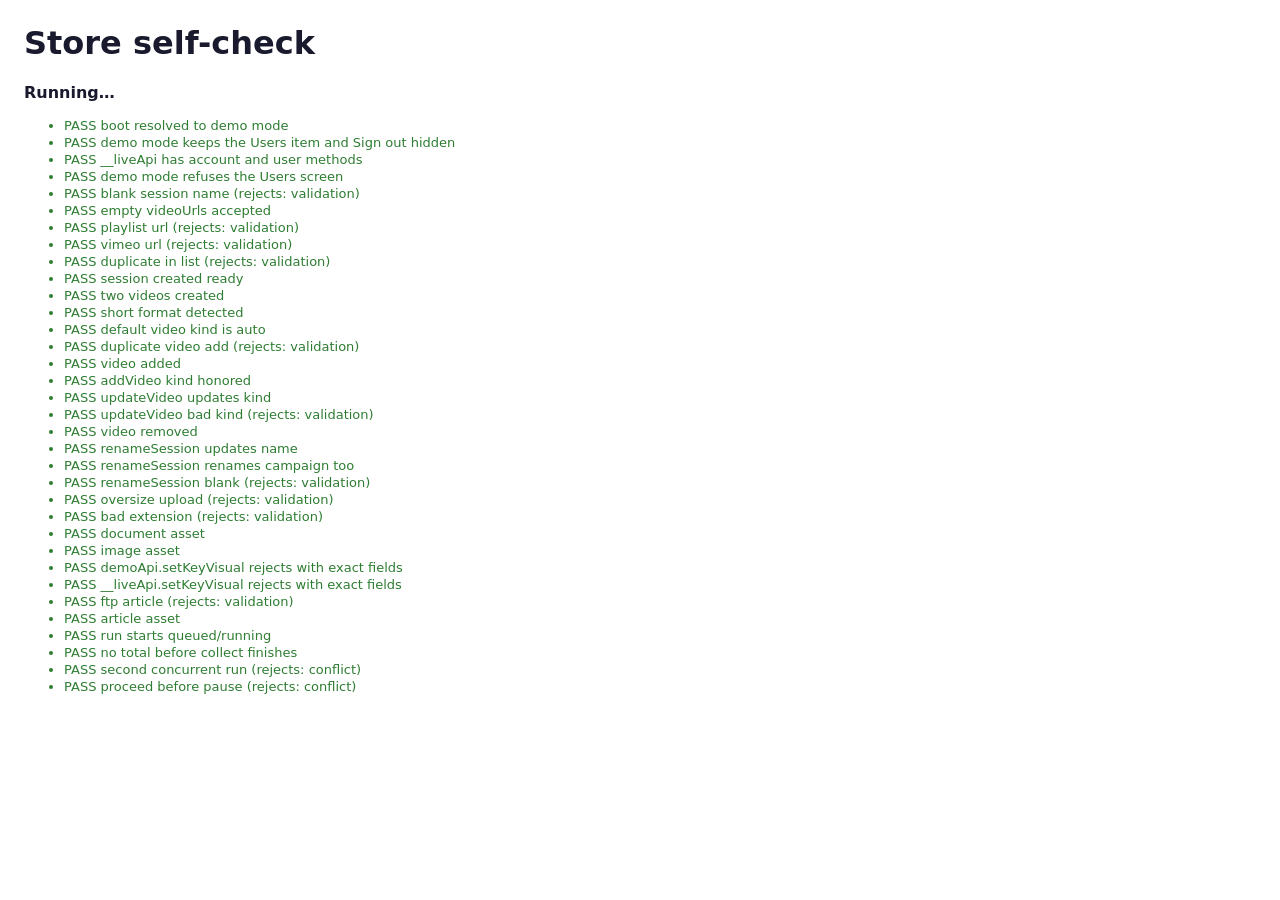
<file: app/self-check.html>
<!DOCTYPE html>
<html lang="en">
<head>
<meta charset="utf-8">
<title>Resonance demo self-check</title>
<style>
  body { font-family: system-ui, sans-serif; margin: 24px; color: #1A1A2E; }
  .pass { color: #2e7d32; } .fail { color: #B3452F; font-weight: 700; }
  li { margin: 2px 0; font-size: 13px; }
  #summary { font-size: 16px; font-weight: 700; margin: 12px 0; }
</style>
</head>
<body>
<h1>Store self-check</h1>
<div id="summary">Running…</div>
<ul id="results"></ul>
<!-- Minimal fixture application shell. app.js's boot queries these exact IDs;
     kept out of the results flow with aria-hidden/off-screen positioning
     rather than display:none, since app.js focuses #view and toggles sidebar
     classes on real elements. -->
<div id="fixture-shell" aria-hidden="true" style="position:absolute;left:-9999px;top:-9999px;width:1px;height:1px;overflow:hidden">
  <div id="topbar"></div>
  <div id="view" tabindex="-1"></div>
  <div id="overlay-root"></div>
  <a class="sb-item" id="sb-sessions" href="#/sessions"></a>
  <a class="sb-item" id="sb-files" href="#/files"></a>
  <a class="sb-item" id="sb-users" href="#/users" hidden></a>
  <button class="sb-item" id="sb-signout" type="button" hidden><span class="sr-only">Sign out</span></button>
</div>
<script>
  // Deterministic boot: force the mode probe's fetch to fail before app.js
  // loads, so demoApi.mode always resolves to "demo" regardless of whether a
  // real server happens to be listening on this origin. Restored right after
  // boot settles, before any test replaces window.fetch itself.
  window.__origFetchForSelfCheck = window.fetch;
  window.fetch = function () { return Promise.reject(new Error("self-check: network disabled during boot")); };
  location.hash = "#/home";
</script>
<script src="demo/fixture.js"></script>
<script src="live.js"></script>
<script src="app.js"></script>
<script>
(async function () {
  const out = document.getElementById("results");
  let pass = 0, fail = 0;
  function check(name, cond) {
    const li = document.createElement("li");
    li.className = cond ? "pass" : "fail";
    li.textContent = (cond ? "PASS " : "FAIL ") + name;
    out.appendChild(li);
    cond ? pass++ : fail++;
  }
  async function rejects(name, promise, code) {
    try { await promise; check(name + " (rejects)", false); }
    catch (e) { check(name + " (rejects: " + (e.code || e.message) + ")", !code || e.code === code); }
  }
  // Captures the stored draft before a rejected update, asserts the direct
  // error fields, then rereads and deep-compares to prove no mutation.
  async function rejectsNoMutation(name, sessionId, badMessages, expectField) {
    const before = await api.getKeyMessages(sessionId);
    try {
      await api.updateKeyMessages(sessionId, badMessages);
      check(name + " (rejects)", false);
      return;
    } catch (e) {
      check(name + " (field is 'messages')", e.field === expectField);
      const after = await api.getKeyMessages(sessionId);
      check(name + " (no mutation on reject)",
        after.status === before.status && after.error === before.error
        && after.revision === before.revision
        && JSON.stringify(after.messages) === JSON.stringify(before.messages));
    }
  }
  function until(pred, ms, label) {
    return new Promise((res, rej) => {
      const t0 = Date.now();
      const iv = setInterval(() => {
        if (pred()) { clearInterval(iv); res(); }
        else if (Date.now() - t0 > ms) { clearInterval(iv); rej(new Error("timeout: " + label)); }
      }, 50);
    });
  }
  // Restore real fetch now that boot has settled (mode probe already ran
  // and failed deterministically above, keeping demoApi.mode === "demo").
  window.fetch = window.__origFetchForSelfCheck || fetch;
  const api = window.demoApi;
  check("boot resolved to demo mode", api.mode === "demo");

  // --- Account controls: live only ---
  check("demo mode keeps the Users item and Sign out hidden",
    document.getElementById("sb-users").hidden && document.getElementById("sb-signout").hidden);
  check("__liveApi has account and user methods",
    ["me", "signOut", "listUsers", "setUserBlocked", "eraseUser"].every((m) => typeof window.__liveApi[m] === "function"));
  const usersRefused = () => /Only admins can manage users/.test(document.getElementById("view").textContent);
  location.hash = "#/users";
  let refused = false;
  try { await until(usersRefused, 2000, "users route refused in demo"); refused = true; } catch { /* reported below */ }
  check("demo mode refuses the Users screen", refused);
  location.hash = "#/home";
  try { await until(() => !usersRefused(), 2000, "back home"); } catch { /* the next checks report it */ }

  // --- Validation before mutation ---
  await rejects("blank session name", api.createSession({ name: "  ", campaignName: "C", videoUrls: ["https://youtu.be/abc1234"] }), "validation");
  const emptyVideos = await api.createSession({ name: "S-no-videos", campaignName: "C", videoUrls: [] });
  check("empty videoUrls accepted", emptyVideos.campaign.videoIds.length === 0);
  await rejects("playlist url", api.createSession({ name: "S", campaignName: "C", videoUrls: ["https://www.youtube.com/watch?v=abc1234&list=PLxyz"] }), "validation");
  await rejects("vimeo url", api.createSession({ name: "S", campaignName: "C", videoUrls: ["https://vimeo.com/12345"] }), "validation");
  await rejects("duplicate in list", api.createSession({ name: "S", campaignName: "C", videoUrls: ["https://youtu.be/abc1234", "https://www.youtube.com/watch?v=abc1234"] }), "validation");

  const { session, campaign } = await api.createSession({
    name: "Self-check", campaignName: "C1",
    videoUrls: ["https://youtu.be/abc1234", "https://www.youtube.com/shorts/xyz9876"],
  });
  check("session created ready", session.status === "ready");
  check("two videos created", campaign.videoIds.length === 2);

  const camp = await api.getCampaign(campaign.id);
  check("short format detected", camp.videos[1].format === "short");
  check("default video kind is auto", camp.videos[0].kind === "auto" && camp.videos[1].kind === "auto");

  await rejects("duplicate video add", api.addVideo(campaign.id, "https://youtu.be/abc1234"), "validation");
  const v3 = await api.addVideo(campaign.id, "https://www.youtube.com/watch?v=newid99", "review");
  check("video added", !!v3.id);
  check("addVideo kind honored", v3.kind === "review");
  const v3updated = await api.updateVideo(v3.id, "brand_ad");
  check("updateVideo updates kind", v3updated.kind === "brand_ad");
  await rejects("updateVideo bad kind", api.updateVideo(v3.id, "nonsense"), "validation");
  await api.removeVideo(v3.id);
  check("video removed", (await api.getCampaign(campaign.id)).videos.length === 2);

  const renamed = await api.renameSession(session.id, "Renamed session");
  check("renameSession updates name", renamed.name === "Renamed session");
  check("renameSession renames campaign too", (await api.getCampaign(campaign.id)).name === "Renamed session");
  await rejects("renameSession blank", api.renameSession(session.id, "  "), "validation");

  // --- Uploads ---
  const big = new File([new Uint8Array(10 * 1024 * 1024 + 1)], "big.pdf", { type: "application/pdf" });
  await rejects("oversize upload", api.uploadAsset(campaign.id, big), "validation");
  const bad = new File(["x"], "notes.exe", { type: "application/x-msdownload" });
  await rejects("bad extension", api.uploadAsset(campaign.id, bad), "validation");
  const doc = await api.uploadAsset(campaign.id, new File(["%PDF-1.4 demo"], "brief.pdf", { type: "application/pdf" }));
  check("document asset", doc.kind === "document" && doc.status === "ready");
  const img = await api.uploadAsset(campaign.id, new File(["fakepng"], "kv.png", { type: "image/png" }));
  check("image asset", img.kind === "image");
  try {
    await api.setKeyVisual(campaign.id, img.id);
    check("demoApi.setKeyVisual rejects", false);
  } catch (e) {
    check("demoApi.setKeyVisual rejects with exact fields",
      e.error === "FEATURE_UNAVAILABLE" && e.message === "Key visuals are not supported." && e.field === null);
  }
  try {
    await window.__liveApi.setKeyVisual(campaign.id, img.id);
    check("__liveApi.setKeyVisual rejects", false);
  } catch (e) {
    check("__liveApi.setKeyVisual rejects with exact fields",
      e.error === "FEATURE_UNAVAILABLE" && e.message === "Key visuals are not supported." && e.field === null);
  }

  await rejects("ftp article", api.addArticle(campaign.id, "ftp://example.com/x"), "validation");
  const art = await api.addArticle(campaign.id, "https://kompas.com/article");
  check("article asset", art.kind === "article" && art.sourceUrl.startsWith("https"));

  // --- Run lifecycle ---
  const run = await api.startRun(session.id);
  check("run starts queued/running", ["queued", "running"].includes(run.status));
  check("no total before collect finishes", run.counts && run.counts.total === undefined);
  await rejects("second concurrent run", api.startRun(session.id), "conflict");
  await rejects("proceed before pause", api.proceedRun(run.id), "conflict");

  const seen = [];
  let lastEvent = null;
  const unsub = api.subscribeRun(run.id, {
    onEvent: (e) => { seen.push(e.stage); lastEvent = e; },
    onDisconnect: () => seen.push("disconnect"),
    onReconnect: () => seen.push("reconnect"),
  });

  await until(() => seen.includes("brief_pause"), 15000, "brief_pause");
  check("reached brief_pause", true);
  check("event is a Run progress snapshot",
    !!lastEvent && JSON.stringify(Object.keys(lastEvent).sort()) === JSON.stringify(["counts", "error", "message", "pct", "stage"])
    && typeof lastEvent.counts === "object");
  const runAtPause = await api.getRun(run.id);
  check("paused at 30%", runAtPause.pct === 30 && runAtPause.stage === "brief_pause");

  check("total set once collect finishes", typeof runAtPause.counts.total === "number" && runAtPause.counts.total > 0);
  check("brief points seeded", runAtPause.briefPointIds.length >= 4);
  check("brief points carry a source", runAtPause.briefPoints.every((p) => ["input", "sharpened", "transcript"].includes(p.source)));
  check("getRun exposes ordered briefPoints", Array.isArray(runAtPause.briefPoints)
    && runAtPause.briefPoints.length === runAtPause.briefPointIds.length
    && runAtPause.briefPoints.every((p, i) => i === 0 || p.order > runAtPause.briefPoints[i - 1].order));

  // zero-included rejection
  const zeroIncluded = runAtPause.briefPoints.map((p, i) => ({
    id: p.id, label: "P" + i, description: "", included: false, order: i,
  }));
  await rejects("all-excluded rejected", api.updateBriefPoints(run.id, zeroIncluded), "validation");

  // edit: keep two, reorder
  const edit = runAtPause.briefPoints.slice(0, 2).map((p, i) => ({
    id: p.id, label: i === 0 ? "Edited idea B" : "Edited idea A", description: "d", included: true, order: i,
  }));
  const saved = await api.updateBriefPoints(run.id, edit);
  check("points saved as {messages}", Array.isArray(saved.messages)
    && saved.messages.length === 2 && saved.messages[0].label === "Edited idea B");

  // disconnect during pause: no progress loss, auto reconnect
  await api.simulateDisconnect(run.id);
  await until(() => seen.includes("reconnect"), 12000, "reconnect");
  check("reconnected after disconnect", true);
  const afterDc = await api.getRun(run.id);
  check("stage retained through disconnect", afterDc.stage === "brief_pause");

  await api.proceedRun(run.id);
  await until(() => seen.includes("complete"), 25000, "complete");
  check("run completed", true);
  const seq = ["queued", "collect", "brief", "brief_pause", "classify", "emotion", "report", "complete"];
  let last = -1, ordered = true;
  for (const s of seen) {
    const i = seq.indexOf(s);
    if (i >= 0) { if (i < last) ordered = false; last = Math.max(last, i); }
  }
  check("stage order monotonic", ordered);

  const sessAfter = await api.getSession(session.id);
  check("session complete with comments", sessAfter.status === "complete" && sessAfter.commentCount > 0);

  const report = await api.getReport(run.id);
  // Demo numbers come from demo/fixture.js, so every fixture Key Message renders.
  const fxKm = window.__demoFixture.reportJson.keyMessages;
  check("report exists", report.runId === run.id && report.transfers.length === fxKm.length);
  check("transfer labels from fixture", report.transfers.every((t, i) => t.label === fxKm[i].label));
  check("evidence attached", report.evidence.length > 0);
  check("evidence shape", report.evidence.every((e) => !!e.metricId && !!e.emotion && !!e.sentiment));

  const files = await api.listFiles();
  const artifactNames = files.filter((f) => f._file === "artifact").map((f) => f.filename).sort();
  check("six public artifacts", JSON.stringify(artifactNames) === JSON.stringify(
    ["report.pdf", "comments.csv", "key-messages.csv", "themes.csv", "sentiment.csv", "emotions.csv"].sort()));
  const pdfArt = files.find((f) => f.filename === "report.pdf");
  const pdfText = await (await fetch(pdfArt.downloadUrl)).text();
  check("pdf magic bytes", pdfText.startsWith("%PDF-1.4"));
  const csvArt = files.find((f) => f.filename === "key-messages.csv");
  const csvText = (await (await fetch(csvArt.downloadUrl)).text()).replace(/^﻿/, "");
  check("csv header", csvText.startsWith("group,key_message,count,percent"));

  unsub();
  const seenLen = seen.length;
  await new Promise((r) => setTimeout(r, 300));
  check("unsubscribe stops events", seen.length === seenLen);

  // Fresh run gets a fresh ID
  const run2 = await api.startRun(session.id);
  check("fresh run id", run2.id !== run.id);
  const seen2 = [];
  const unsub2 = api.subscribeRun(run2.id, {
    onEvent: (e) => seen2.push(e), onDisconnect: () => {}, onReconnect: () => {},
  });
  await api.simulateFailure(run2.id);
  await until(() => api.getRun(run2.id).then((r) => r.status === "failed"), 5000, "fail");
  const failedRun = await api.getRun(run2.id);
  check("failure terminal with error", failedRun.status === "failed" && failedRun.stage === "error" && !!failedRun.error);
  check("subscriber receives the error snapshot", seen2.some((e) => e.stage === "error" && e.error === failedRun.error));
  unsub2();

  // stopping a running run: ends it, carries the reason, is safe to repeat
  const run3 = await api.startRun(session.id);
  await until(() => api.getRun(run3.id).then((r) => r.stage !== "queued"), 8000, "run3 started");
  await api.leaveQueue(run3.id);
  const stopped = await api.getRun(run3.id);
  check("stopping a running run ends it",
    stopped.status === "failed" && stopped.stage === "error");
  check("a stopped run says it was stopped", stopped.error === "Stopped at your request.");
  await api.leaveQueue(run3.id);
  const stoppedAgain = await api.getRun(run3.id);
  check("stopping an already stopped run changes nothing",
    stoppedAgain.error === "Stopped at your request.");

  // --- Key Messages: demo/live method parity ---
  check("demoApi has Key Message methods",
    typeof api.getKeyMessages === "function" && typeof api.draftKeyMessages === "function"
    && typeof api.updateKeyMessages === "function");
  check("__liveApi has Key Message methods",
    typeof window.__liveApi.getKeyMessages === "function" && typeof window.__liveApi.draftKeyMessages === "function"
    && typeof window.__liveApi.updateKeyMessages === "function");
  check("Key Message method arity matches (demo vs live)",
    api.getKeyMessages.length === window.__liveApi.getKeyMessages.length
    && api.draftKeyMessages.length === window.__liveApi.draftKeyMessages.length
    && api.updateKeyMessages.length === window.__liveApi.updateKeyMessages.length);
  check("Key Message method arities are exactly 1,1,2",
    api.getKeyMessages.length === 1 && window.__liveApi.getKeyMessages.length === 1
    && api.draftKeyMessages.length === 1 && window.__liveApi.draftKeyMessages.length === 1
    && api.updateKeyMessages.length === 2 && window.__liveApi.updateKeyMessages.length === 2);

  // --- Key Messages: live, via mocked fetch (no network) ---
  const origFetch = window.fetch;
  try {
    let lastCall = null;
    window.fetch = async (url, opts) => {
      lastCall = { url, opts };
      return {
        ok: true,
        json: async () => ({
          id: "sess-1", keyMessages: { status: "ready", messages: [], error: null, revision: 3 },
        }),
      };
    };
    const got = await window.__liveApi.getKeyMessages("sess-1");
    check("live getKeyMessages: GET session URL",
      lastCall.url === "/api/sessions/sess-1" && (!lastCall.opts || !lastCall.opts.method));
    check("live getKeyMessages: extracts .keyMessages only",
      got.status === "ready" && got.revision === 3 && Array.isArray(got.messages));

    window.fetch = async (url, opts) => {
      lastCall = { url, opts };
      return {
        ok: true,
        json: async () => ({ status: "drafting", messages: [], error: null, revision: 1 }),
      };
    };
    const drafted = await window.__liveApi.draftKeyMessages("sess-1");
    check("live draftKeyMessages: POST draft URL",
      lastCall.url === "/api/sessions/sess-1/key_messages/draft" && lastCall.opts.method === "POST"
      && !lastCall.opts.body);
    check("live draftKeyMessages: returns KeyMessageDraft", drafted.status === "drafting");

    window.fetch = async (url, opts) => {
      lastCall = { url, opts };
      return {
        ok: true,
        json: async () => ({ status: "ready", messages: [{ id: "m1", label: "L", description: "", included: true, order: 0 }], error: null, revision: 2 }),
      };
    };
    const inputMsgs = [{ id: null, label: "L", description: "", included: true, order: 0 }];
    const updated = await window.__liveApi.updateKeyMessages("sess-1", inputMsgs);
    check("live updateKeyMessages: PATCH URL",
      lastCall.url === "/api/sessions/sess-1/key_messages" && lastCall.opts.method === "PATCH");
    check("live updateKeyMessages: body is exactly {messages}",
      JSON.stringify(JSON.parse(lastCall.opts.body)) === JSON.stringify({ messages: inputMsgs }));
    check("live updateKeyMessages: returns KeyMessageDraft", updated.messages.length === 1);

    window.fetch = async () => ({
      ok: false, status: 422,
      json: async () => ({ error: "validation", message: "Label required.", field: "messages" }),
    });
    try {
      await window.__liveApi.updateKeyMessages("sess-1", [{ id: null, label: "", description: "", included: true, order: 0 }]);
      check("live updateKeyMessages error path rejects", false);
    } catch (e) {
      check("live updateKeyMessages exposes direct error fields",
        e.error === "validation" && e.message === "Label required." && e.field === "messages");
      check("live updateKeyMessages keeps .code back-compat", e.code === "validation");
    }
  } finally {
    window.fetch = origFetch;
  }

  // --- Key Messages: demo, deterministic behaviour ---
  const { session: kmSession, campaign: kmCampaign } = await api.createSession({
    name: "KM session", campaignName: "KMC",
    videoUrls: ["https://youtu.be/kmvid0001"],
  });
  const emptyDraft = await api.getKeyMessages(kmSession.id);
  check("initial key messages empty",
    emptyDraft.status === "empty" && emptyDraft.messages.length === 0
    && emptyDraft.error === null && emptyDraft.revision === 0);

  const noAssetDraft = await api.draftKeyMessages(kmSession.id);
  check("draft with no assets stays empty",
    noAssetDraft.status === "empty" && noAssetDraft.messages.length === 0 && noAssetDraft.revision === 1);

  await api.uploadAsset(kmCampaign.id, new File(["%PDF-1.4"], "Brief One.pdf", { type: "application/pdf" }));
  await api.uploadAsset(kmCampaign.id, new File(["%PDF-1.4"], "Brief Two.pdf", { type: "application/pdf" }));
  const draft1 = await api.draftKeyMessages(kmSession.id);
  check("draft creates one message per asset",
    draft1.status === "ready" && draft1.messages.length === 2 && draft1.revision === 2);
  check("draft messages have server IDs and derived labels",
    draft1.messages.every((m) => !!m.id) && draft1.messages[0].label === "Brief One.pdf"
    && draft1.messages[1].label === "Brief Two.pdf");
  check("draft messages included by default", draft1.messages.every((m) => m.included === true));

  const draft2 = await api.draftKeyMessages(kmSession.id);
  check("draft preserves existing messages and still increments revision",
    draft2.messages.length === 2 && draft2.revision === 3
    && draft2.messages[0].id === draft1.messages[0].id);

  // --- Session independence and clone isolation ---
  const { session: kmSession2 } = await api.createSession({
    name: "KM session 2", campaignName: "KMC2",
    videoUrls: ["https://youtu.be/kmvid0002"],
  });
  const km2Initial = await api.getKeyMessages(kmSession2.id);
  check("second session key messages independent and empty",
    km2Initial.status === "empty" && km2Initial.messages.length === 0
    && km2Initial.revision === 0);
  check("first session unaffected by second session's existence",
    (await api.getKeyMessages(kmSession.id)).messages.length === 2);

  const clonedForMutation = await api.getKeyMessages(kmSession.id);
  clonedForMutation.status = "failed";
  clonedForMutation.messages.push({ id: "injected", label: "hack", description: "", included: true, order: 99 });
  clonedForMutation.messages[0].label = "mutated in place";
  const rereadAfterMutation = await api.getKeyMessages(kmSession.id);
  check("mutating a returned getKeyMessages object does not affect stored state",
    rereadAfterMutation.status === "ready" && rereadAfterMutation.messages.length === 2
    && rereadAfterMutation.messages[0].label === draft2.messages[0].label);

  const trimmed = await api.updateKeyMessages(kmSession.id, [
    { id: draft2.messages[1].id, label: "  Second  ", description: "  d2  ", included: true, order: 9 },
    { id: null, label: "Third", description: "", included: false, order: 0 },
  ]);
  check("update trims labels/descriptions", trimmed.messages[0].label === "Second" && trimmed.messages[0].description === "d2");
  check("update rewrites order from zero", trimmed.messages[0].order === 0 && trimmed.messages[1].order === 1);
  check("update assigns server ID for id:null", !!trimmed.messages[1].id && trimmed.messages[1].id !== draft2.messages[1].id);
  check("update revision unchanged", trimmed.revision === draft2.revision);
  check("update status ready when non-empty", trimmed.status === "ready");

  const allExcluded = await api.updateKeyMessages(kmSession.id, [
    { id: trimmed.messages[0].id, label: "Second", description: "d2", included: false, order: 0 },
  ]);
  check("all-excluded update accepted", allExcluded.status === "ready" && allExcluded.messages[0].included === false);

  const emptied = await api.updateKeyMessages(kmSession.id, []);
  check("empty list update sets status empty", emptied.status === "empty" && emptied.messages.length === 0);

  await rejectsNoMutation("blank label rejected", kmSession.id,
    [{ id: null, label: "  ", description: "", included: true, order: 0 }], "messages");
  await rejects("label over 120 chars rejected",
    api.updateKeyMessages(kmSession.id, [{ id: null, label: "x".repeat(121), description: "", included: true, order: 0 }]),
    "validation");
  await rejects("description over 500 chars rejected",
    api.updateKeyMessages(kmSession.id, [{ id: null, label: "OK", description: "x".repeat(501), included: true, order: 0 }]),
    "validation");
  const dupeId = crypto.randomUUID ? crypto.randomUUID() : "not-a-real-id-0000";
  await rejects("unknown id rejected",
    api.updateKeyMessages(kmSession.id, [{ id: dupeId, label: "OK", description: "", included: true, order: 0 }]),
    "validation");
  const seededDraft = await api.draftKeyMessages(kmSession.id);
  const realId = seededDraft.messages[0] ? seededDraft.messages[0].id : null;
  if (realId) {
    await rejects("duplicate id rejected",
      api.updateKeyMessages(kmSession.id, [
        { id: realId, label: "A", description: "", included: true, order: 0 },
        { id: realId, label: "B", description: "", included: true, order: 1 },
      ]),
      "validation");
  }

  // ================= Task 3.3: Session setup Key Message editor =================
  // Drives renderCampaign through real navigation and DOM events only. No
  // internals are imported; demoApi methods are temporarily swapped and
  // always restored in finally so later real calls are unaffected.

  function sleep(ms) { return new Promise((r) => setTimeout(r, ms)); }
  async function gotoHash(hash) {
    if (location.hash === hash) {
      window.dispatchEvent(new HashChangeEvent("hashchange"));
    } else {
      location.hash = hash;
    }
    await sleep(30); // let the async route()/renderCampaign settle
  }
  const kmView = document.getElementById("view");
  function q(sel) { return kmView.querySelector(sel); }
  function qa(sel) { return Array.from(kmView.querySelectorAll(sel)); }
  function fireClick(el) { el.dispatchEvent(new MouseEvent("click", { bubbles: true, cancelable: true })); }
  function fireInput(el, val) {
    el.value = val;
    el.dispatchEvent(new Event("input", { bubbles: true }));
  }
  function fireKey(el, key) {
    el.dispatchEvent(new KeyboardEvent("keydown", { key, bubbles: true, cancelable: true }));
  }
  function overlayConfirm() { return document.querySelector("#overlay-root .confirm-modal"); }
  // Rows collapse to a compact toggle after a fresh render; expand row i
  // via its disclosure toggle before touching its label/description inputs.
  function openRow(i) {
    if (!q(`#km-label-${i}`)) {
      const toggle = q(`[data-km-toggle="${i}"]`);
      if (toggle) fireClick(toggle);
    }
  }

  // ================= Task W3: shared renderCampaign create/setup flow =================
  {
    await gotoHash("#/sessions/new");
    check("W3: create mode renders the session name input", !!q("#f-session-name") && q("#f-session-name").value === "");
    check("W3: create mode disables Videos/User Inputs/Key Messages", qa(".dis-wrap").length >= 3);
    const nameInput = q("#f-session-name");
    fireInput(nameInput, "W3 setup session");
    nameInput.dispatchEvent(new Event("blur", { bubbles: true }));
    await sleep(30);
    check("W3: naming the session creates it and shows the setup footer", !!q(".setup-footer"));
    check("W3: create button disabled with zero videos", q("#btn-create-session") && q("#btn-create-session").disabled === true);
    const w3Match = location.hash.match(/#\/sessions\/([^/]+)\/campaigns\/([^/]+)/);
    const w3CampaignId = w3Match && w3Match[2];
    const w3UrlInput = q("#c-url");
    fireInput(w3UrlInput, "https://youtu.be/w3vid00001");
    fireClick(q("#c-add-url"));
    await sleep(30);
    check("W3: adding a video enables the create button", q("#btn-create-session") && q("#btn-create-session").disabled === false);
    const kindSelect = q("[data-video-kind]");
    check("W3: video row exposes a kind select", !!kindSelect);
    if (kindSelect) {
      kindSelect.value = "review";
      kindSelect.dispatchEvent(new Event("change", { bubbles: true }));
      await sleep(30);
      check("W3: kind select change persists via updateVideo",
        w3CampaignId && (await api.getCampaign(w3CampaignId)).videos[0].kind === "review");
    }
    fireClick(q("#btn-create-session"));
    await sleep(30);
    check("W3: create button advances past setup (footer gone)", !q(".setup-footer"));
  }

  const { session: t3Session, campaign: t3Campaign } = await api.createSession({
    name: "T3.3 session", campaignName: "T3.3C",
    videoUrls: ["https://youtu.be/t33vid001"],
  });
  await gotoHash(`#/sessions/${t3Session.id}/campaigns/${t3Campaign.id}`);
  check("T3.3: renderCampaign mounted the Key Messages section", !!q(".km-section"));
  check("T3.3: empty state copy exact",
    q(".km-empty") && q(".km-empty").textContent === "No Key Messages yet. Add User Inputs and we'll draft them - or add one yourself.");
  check("T3.3: status region is role=status aria-live=polite",
    q(".km-status") && q(".km-status").getAttribute("role") === "status"
    && q(".km-status").getAttribute("aria-live") === "polite");
  check("T3.3: editor section carries aria-busy", q(".km-section").hasAttribute("aria-busy"));

  // ---- 1. First draft after successful asset mutation; render happens first ----
  {
    const origDraft = api.draftKeyMessages;
    const origUpload = api.uploadAsset;
    let draftCallCount = 0;
    let renderedBeforeFirstDraftCall = null;
    api.draftKeyMessages = async function (...args) {
      draftCallCount++;
      // At the moment drafting is requested, the successful mutation's
      // rerender must already be reflected in the DOM (new asset row present).
      renderedBeforeFirstDraftCall = qa(".asset-row").length > 0;
      return origDraft.apply(api, args);
    };
    try {
      const file = new File(["%PDF-1.4"], "T3 Brief.pdf", { type: "application/pdf" });
      const fi = q("#file-input");
      Object.defineProperty(fi, "files", { value: [file], configurable: true });
      fireInput(fi, "");
      fi.dispatchEvent(new Event("change", { bubbles: true }));
      await sleep(60);
      check("T3.3: first draft fires after successful asset mutation", draftCallCount >= 1);
      check("T3.3: successful mutation render occurs before the draft call", renderedBeforeFirstDraftCall === true);
    } finally {
      api.draftKeyMessages = origDraft;
      api.uploadAsset = origUpload;
    }
  }

  // ---- 2. Failed asset mutation never drafts ----
  {
    const origDraft = api.draftKeyMessages;
    let draftCallCount = 0;
    api.draftKeyMessages = async function (...args) { draftCallCount++; return origDraft.apply(api, args); };
    try {
      const bad = new File(["x"], "bad.exe", { type: "application/x-msdownload" });
      const fi = q("#file-input");
      Object.defineProperty(fi, "files", { value: [bad], configurable: true });
      fi.dispatchEvent(new Event("change", { bubbles: true }));
      await sleep(60);
      check("T3.3: failed asset mutation yields zero draft calls", draftCallCount === 0);
      check("T3.3: failed upload keeps its error visible", !document.getElementById("asset-err").hidden);
    } finally {
      api.draftKeyMessages = origDraft;
    }
  }

  // ---- 3. Coalescing: two quick successful mutations while a draft is pending
  //         produce exactly one latest rerun and never more than one in flight ----
  await gotoHash(`#/sessions/${t3Session.id}/campaigns/${t3Campaign.id}`);
  {
    const origDraft = api.draftKeyMessages;
    let inFlightCount = 0;
    let maxConcurrent = 0;
    let callCount = 0;
    let resolvers = [];
    api.draftKeyMessages = function (...args) {
      callCount++;
      inFlightCount++;
      maxConcurrent = Math.max(maxConcurrent, inFlightCount);
      return new Promise((resolve) => {
        resolvers.push(() => {
          inFlightCount--;
          origDraft.apply(api, args).then(resolve);
        });
      });
    };
    try {
      const artInput = q("#c-article");
      fireInput(artInput, "https://example.com/one");
      fireClick(q("#c-add-article"));
      await sleep(15);
      fireInput(document.querySelector("#c-article") || artInput, "https://example.com/two");
      // Second mutation targets whatever article input exists after the first rerender.
      const artInput2 = q("#c-article");
      if (artInput2) { fireInput(artInput2, "https://example.com/two"); fireClick(q("#c-add-article")); }
      await sleep(15);
      check("T3.3: never more than one draft request in flight", maxConcurrent <= 1);
      // Release the first (in-flight) request; the coalesced rerun should follow.
      if (resolvers[0]) resolvers[0]();
      await sleep(30);
      if (resolvers[1]) resolvers[1]();
      await sleep(30);
      check("T3.3: two quick mutations coalesce to at most one rerun beyond the first", callCount <= 3);
    } finally {
      api.draftKeyMessages = origDraft;
    }
  }

  // ---- 4. Obsolete response rejection: an earlier response never overwrites
  //         state once a newer request has been requested ----
  await gotoHash(`#/sessions/${t3Session.id}/campaigns/${t3Campaign.id}`);
  {
    const origDraft = api.draftKeyMessages;
    let n = 0;
    const pending = [];
    api.draftKeyMessages = function () {
      n++;
      const myN = n;
      return new Promise((resolve) => {
        pending.push(() => resolve({
          status: "ready",
          messages: [{ id: "obs-" + myN, label: "From call " + myN, description: "", included: true, order: 0 }],
          error: null, revision: myN,
        }));
      });
    };
    try {
      const artInput = q("#c-article");
      fireInput(artInput, "https://example.com/obs1");
      fireClick(q("#c-add-article"));
      await sleep(15);
      const artInput2 = q("#c-article");
      if (artInput2) { fireInput(artInput2, "https://example.com/obs2"); fireClick(q("#c-add-article")); }
      await sleep(15);
      // Resolve the first (now-obsolete) request before the coalesced rerun's request exists.
      if (pending[0]) pending[0]();
      await sleep(30);
      const labelsAfterFirst = qa(".km-label-in").map((el) => el.value);
      check("T3.3: obsolete first response does not paint its rows",
        !labelsAfterFirst.includes("From call 1"));
      // Now resolve whatever request is actually outstanding (the latest one).
      if (pending[pending.length - 1]) pending[pending.length - 1]();
      await sleep(30);
    } finally {
      api.draftKeyMessages = origDraft;
    }
  }

  // ---- 5/6/7/8. Add / Delete / include / Up-Down / Save wiring ----
  await gotoHash(`#/sessions/${t3Session.id}/campaigns/${t3Campaign.id}`);
  {
    // Start from a known, empty editor for this session so row indices are predictable.
    await api.updateKeyMessages(t3Session.id, []);
    await gotoHash(`#/sessions/${t3Session.id}/campaigns/${t3Campaign.id}`);
    check("T3.3: rows numbered from 1", true); // verified below once a row exists

    const addBtn = q("#km-add");
    fireClick(addBtn);
    await sleep(10);
    const firstLabel = q("#km-label-0");
    check("T3.3: Add appends a blank row", !!firstLabel && firstLabel.value === "");
    check("T3.3: Add focuses the new row's label", document.activeElement === firstLabel);
    check("T3.3: first row numbered 1", q(".km-num") && q(".km-num").textContent === "1");
    check("T3.3: Save disabled with no dirty text", q("#km-save").disabled === true);

    // Text edit alone: Save becomes enabled, but no PATCH until Save is pressed.
    const origUpdate = api.updateKeyMessages;
    let patchCalls = 0;
    api.updateKeyMessages = async function (...args) { patchCalls++; return origUpdate.apply(api, args); };
    try {
      fireInput(firstLabel, "A real Key Message");
      await sleep(10);
      check("T3.3: text input alone enables Save", q("#km-save").disabled === false);
      check("T3.3: text input alone issues no PATCH", patchCalls === 0);

      fireClick(q("#km-save"));
      await sleep(30);
      check("T3.3: Save issues exactly one PATCH for the text edit", patchCalls === 1);
    } finally {
      api.updateKeyMessages = origUpdate;
    }

    // Add a second row via demoApi directly is not allowed (internals); use the UI Add again.
    fireClick(q("#km-add"));
    await sleep(10);
    const secondLabel = q("#km-label-1");
    fireInput(secondLabel, "Second message");
    fireClick(q("#km-save"));
    await sleep(30);

    // Immediate include/reorder/delete PATCH: each fires its own PATCH without a Save click.
    const origUpdate2 = api.updateKeyMessages;
    let immediatePatchCalls = 0;
    api.updateKeyMessages = async function (...args) { immediatePatchCalls++; return origUpdate2.apply(api, args); };
    try {
      const incBtn = q('[data-km-inc="0"]');
      const beforePressed = incBtn.getAttribute("aria-pressed");
      fireClick(incBtn);
      await sleep(30);
      check("T3.3: include toggle full-PATCHes immediately", immediatePatchCalls === 1);
      const incBtnAfter = q('[data-km-inc="0"]');
      check("T3.3: include chip aria-pressed flips", incBtnAfter.getAttribute("aria-pressed") !== beforePressed);

      immediatePatchCalls = 0;
      openRow(0);
      const downBtn = q('[data-km-down="0"]');
      fireKey(downBtn, "Enter");
      fireClick(downBtn); // native buttons: Enter/Space activate via click in real browsers; assert operability via click
      await sleep(30);
      check("T3.3: Down is a native button and full-PATCHes immediately", immediatePatchCalls >= 1);
      check("T3.3: Up/Down are native <button> elements", downBtn.tagName === "BUTTON" && q('[data-km-up="1"]').tagName === "BUTTON");

      immediatePatchCalls = 0;
      openRow(0);
      openRow(1);
      const delBtn = q('[data-km-del="0"]');
      const rowsBefore = qa(".km-row").length;
      fireClick(delBtn);
      await sleep(30);
      check("T3.3: Delete full-PATCHes immediately", immediatePatchCalls === 1);
      check("T3.3: Delete removes the row from the DOM", qa(".km-row").length === rowsBefore - 1);
    } finally {
      api.updateKeyMessages = origUpdate2;
    }
  }

  // ---- 9. Validation: label required/120 and description 500, aria-invalid/describedby ----
  await api.updateKeyMessages(t3Session.id, [
    { id: null, label: "Valid label", description: "", included: true, order: 0 },
  ]);
  await gotoHash(`#/sessions/${t3Session.id}/campaigns/${t3Campaign.id}`);
  if (overlayConfirm()) {
    // A row edited in scenario 8 is still flagged dirty (its label matched the
    // server's on save, so fullPatch legitimately kept the dirty flag). The
    // real unsaved-changes guard intercepted this navigation; resolve it the
    // way a real user would, then navigate again.
    fireClick(overlayConfirm().querySelector("[data-confirm-continue]"));
    await sleep(30);
    await gotoHash(`#/sessions/${t3Session.id}/campaigns/${t3Campaign.id}`);
  }
  {
    openRow(0);
    const label0 = q("#km-label-0");
    fireInput(label0, "");
    await sleep(10);
    check("T3.3: blank label shows aria-invalid",
      q("#km-label-0").getAttribute("aria-invalid") === "true"
      && q("#km-label-0").getAttribute("aria-describedby") === "km-label-err-0");
    fireInput(q("#km-label-0"), "x".repeat(121).slice(0, 120));
    await sleep(10);
    check("T3.3: label input is capped at maxlength 120", q("#km-label-0").maxLength === 120);
    const desc0 = q("#km-desc-0");
    check("T3.3: description input is capped at maxlength 500", desc0.maxLength === 500);
    fireInput(desc0, "y".repeat(501));
    await sleep(10);
    check("T3.3: over-limit description shows aria-invalid",
      q("#km-desc-0").getAttribute("aria-invalid") === "true"
      && q("#km-desc-0").getAttribute("aria-describedby") === "km-desc-err-0");
  }

  // ---- 10. All-excluded is a valid, accepted state in the editor ----
  {
    const origUpdate = api.updateKeyMessages;
    api.updateKeyMessages = async function (...args) { return origUpdate.apply(api, args); };
    try {
      fireInput(q("#km-desc-0"), "ok");
      fireInput(q("#km-label-0"), "Excludable message");
      fireClick(q("#km-save"));
      await sleep(30);
      const incBtn = q('[data-km-inc="0"]');
      if (incBtn.getAttribute("aria-pressed") === "true") { fireClick(incBtn); await sleep(30); }
      check("T3.3: all-excluded editor state accepted", q('[data-km-inc="0"]').getAttribute("aria-pressed") === "false");
    } finally {
      api.updateKeyMessages = origUpdate;
    }
  }

  // ---- 11. Dirty label text pending across an accepted background draft ----
  await gotoHash(`#/sessions/${t3Session.id}/campaigns/${t3Campaign.id}`);
  if (overlayConfirm()) {
    // Scenario 10's saved row is still flagged dirty (label matched the
    // server's on save). Resolve the real unsaved-changes guard, then retry.
    fireClick(overlayConfirm().querySelector("[data-confirm-continue]"));
    await sleep(30);
    await gotoHash(`#/sessions/${t3Session.id}/campaigns/${t3Campaign.id}`);
  }
  {
    openRow(0);
    fireInput(q("#km-label-0"), "Locally edited, not saved yet");
    fireInput(q("#km-desc-0"), "Locally edited description");
    const incBtnDirty = q('[data-km-inc="0"]');
    const pressedBeforeDraft = incBtnDirty.getAttribute("aria-pressed");
    await sleep(10);
    const origDraft = api.draftKeyMessages;
    api.draftKeyMessages = async function () {
      return {
        status: "ready",
        messages: [{ id: null, label: "Server label wins if not dirty", description: "Server description", included: pressedBeforeDraft !== "true", order: 0 }],
        error: null, revision: 999,
      };
    };
    try {
      const origUpload = api.uploadAsset;
      api.uploadAsset = origUpload; // real upload triggers the real drafting wire-up
      const file = new File(["%PDF-1.4"], "Trigger.pdf", { type: "application/pdf" });
      const fi = q("#file-input");
      Object.defineProperty(fi, "files", { value: [file], configurable: true });
      fi.dispatchEvent(new Event("change", { bubbles: true }));
      await sleep(60);
      check("T3.3: dirty label survives an accepted background draft",
        q("#km-label-0") && q("#km-label-0").value === "Locally edited, not saved yet");
      check("T3.3: dirty description survives an accepted background draft",
        q("#km-desc-0") && q("#km-desc-0").value === "Locally edited description");
    } finally {
      api.draftKeyMessages = origDraft;
    }
  }

  // ---- 12. Stale / failed status: exact copy, Retry launches a request ----
  await gotoHash(`#/sessions/${t3Session.id}/campaigns/${t3Campaign.id}`);
  {
    const origDraft = api.draftKeyMessages;
    api.draftKeyMessages = async function () { throw new Error("draft failed"); };
    try {
      const file = new File(["%PDF-1.4"], "FailTrigger.pdf", { type: "application/pdf" });
      const fi = q("#file-input");
      Object.defineProperty(fi, "files", { value: [file], configurable: true });
      fi.dispatchEvent(new Event("change", { bubbles: true }));
      await sleep(60);
      const hasRows = qa(".km-row").length > 0;
      if (hasRows) {
        check("T3.3: stale copy exact",
          !!q(".km-status-msg") && q(".km-status-msg").textContent === "Key Messages may be out of date.");
      } else {
        check("T3.3: failed copy exact",
          !!q(".km-status-msg") && q(".km-status-msg").textContent === "Key Message drafting failed.");
      }
      check("T3.3: Retry control present on stale/failed", !!q("#km-retry") && q("#km-retry").textContent === "Retry");

      let retryDraftCalls = 0;
      api.draftKeyMessages = async function (...args) { retryDraftCalls++; return origDraft.apply(api, args); };
      fireClick(q("#km-retry"));
      await sleep(60);
      check("T3.3: Retry launches a new draft request", retryDraftCalls >= 1);
    } finally {
      api.draftKeyMessages = origDraft;
    }
  }

  // ---- 13. Dirty hash navigation: exact confirmation, both choices honoured ----
  await gotoHash(`#/sessions/${t3Session.id}/campaigns/${t3Campaign.id}`);
  {
    openRow(0);
    fireInput(q("#km-label-0"), "Unsaved change to trigger the guard");
    await sleep(10);
    location.hash = "#/sessions";
    await sleep(30);
    const dlg = overlayConfirm();
    check("T3.3: dirty navigation opens a confirmation dialog", !!dlg);
    check("T3.3: dirty navigation confirmation copy exact",
      !!dlg && dlg.querySelector(".confirm-msg").textContent === "Unsaved Key Message changes will be lost. Continue?");
    check("T3.3: hash reverted while the dialog is open",
      location.hash === `#/sessions/${t3Session.id}/campaigns/${t3Campaign.id}`);

    // Cancel: stays on the campaign route, dialog closes.
    fireClick(dlg.querySelector("[data-confirm-cancel]"));
    await sleep(30);
    check("T3.3: Cancel restores the current route", location.hash === `#/sessions/${t3Session.id}/campaigns/${t3Campaign.id}`);
    check("T3.3: Cancel closes the dialog", !overlayConfirm());

    // Continue: the intended navigation is followed exactly once.
    fireInput(q("#km-label-0"), "Unsaved change again");
    await sleep(10);
    location.hash = "#/sessions";
    await sleep(30);
    const dlg2 = overlayConfirm();
    fireClick(dlg2.querySelector("[data-confirm-continue]"));
    await sleep(30);
    check("T3.3: Continue follows the intended navigation", location.hash === "#/sessions");
  }

  // ---- 14. Stale-run confirmation on Run click: exact copy, Cancel blocks, Continue starts ----
  await gotoHash(`#/sessions/${t3Session.id}/campaigns/${t3Campaign.id}`);
  {
    const origDraft = api.draftKeyMessages;
    api.draftKeyMessages = async function () { throw new Error("force stale"); };
    try {
      const file = new File(["%PDF-1.4"], "StaleRun.pdf", { type: "application/pdf" });
      const fi = q("#file-input");
      Object.defineProperty(fi, "files", { value: [file], configurable: true });
      fi.dispatchEvent(new Event("change", { bubbles: true }));
      await sleep(60);
    } finally {
      api.draftKeyMessages = origDraft;
    }
    const origStart = api.startRun;
    let startRunCalls = 0;
    api.startRun = async function (...args) { startRunCalls++; return origStart.apply(api, args); };
    try {
      fireClick(document.getElementById("btn-run"));
      await sleep(30);
      const dlg = overlayConfirm();
      check("T3.3: stale/failed Run click opens the reconcile confirmation", !!dlg);
      check("T3.3: stale-run confirmation copy exact",
        !!dlg && dlg.querySelector(".confirm-msg").textContent
          === "Key Messages may be out of date. Continue and reconcile them with video transcripts?");
      fireClick(dlg.querySelector("[data-confirm-cancel]"));
      await sleep(30);
      check("T3.3: Cancel on stale-run confirmation does not start a run", startRunCalls === 0);

      fireClick(document.getElementById("btn-run"));
      await sleep(30);
      const dlg2 = overlayConfirm();
      fireClick(dlg2.querySelector("[data-confirm-continue]"));
      await sleep(30);
      check("T3.3: Continue on stale-run confirmation starts a run", startRunCalls === 1);
    } finally {
      api.startRun = origStart;
    }
  }

  // ================= Task 3.4: brief_pause reopen and Key Message review =================
  // Drives renderRun through real navigation and DOM events only. api.getRun,
  // api.subscribeRun, api.updateBriefPoints, api.proceedRun are temporarily
  // stubbed per-scenario and always restored in finally.

  function bpQ(sel) { return kmView.querySelector(sel); }
  function bpQa(sel) { return Array.from(kmView.querySelectorAll(sel)); }
  // Routes through the dirty-state confirmation left by Task 3.3 before
  // landing on the target run route.
  async function bpGoto(hash) {
    await gotoHash(hash);
    const confirmEl = overlayConfirm();
    if (confirmEl) {
      fireClick(confirmEl.querySelector("[data-confirm-continue]"));
      await sleep(20);
    }
  }
  function makePausedRun(points) {
    return {
      id: "t34-run-" + uidCounter++, sessionId: t3Session.id, status: "running",
      stage: "brief_pause", pct: 30, message: "Waiting for you to confirm the ideas",
      briefPointIds: points.map((p) => p.id), briefPoints: points.map((p) => ({ ...p })),
      error: null,
    };
  }
  let uidCounter = 1;
  function bp(id, label, included, order, description, source) {
    return { id, label, description: description || "", included, order, source: source || "input" };
  }

  // ---- 1. Persisted paused reopen: renders immediately from the snapshot, no SSE replay ----
  {
    const origGetRun = api.getRun;
    const origSubscribe = api.subscribeRun;
    const seeded = [
      bp("r1a", "Idea A", true, 0, "", "sharpened"),
      bp("r1b", "Idea B", true, 1, "", "transcript"),
      bp("r1c", "Idea C", false, 2),
    ];
    const pausedRun = makePausedRun(seeded);
    let subscribeCalledBeforeRender = null;
    api.getRun = async function (id) {
      if (id !== pausedRun.id) return origGetRun.call(api, id);
      return { ...pausedRun };
    };
    api.subscribeRun = function (id, handlers) {
      if (id === pausedRun.id) {
        // Record whether the paused review was already painted by the time
        // subscribeRun is invoked, i.e. the initial snapshot rendered first.
        subscribeCalledBeforeRender = bpQa(".brief-item").length > 0;
      }
      return origSubscribe.call(api, id, handlers);
    };
    try {
      await bpGoto(`#/runs/${pausedRun.id}`);
      await sleep(20);
      check("T3.4: reopened brief_pause paints review before subscribeRun sees any event",
        subscribeCalledBeforeRender === true);
      const rows = bpQa(".brief-item");
      check("T3.4: persisted ordered briefPoints render without SSE", rows.length === 3);
      check("T3.4: persisted order preserved (collapsed labels)",
        bpQa(".bp-label")[0].textContent === "Idea A" && bpQa(".bp-label")[1].textContent === "Idea B" && bpQa(".bp-label")[2].textContent === "Idea C");
      fireClick(bpQ('[data-edit="0"]'));
      fireClick(bpQ('[data-edit="1"]'));
      fireClick(bpQ('[data-edit="2"]'));
      check("T3.4: edit expand reveals persisted order in fields",
        bpQ("#bp-label-0").value === "Idea A" && bpQ("#bp-label-1").value === "Idea B" && bpQ("#bp-label-2").value === "Idea C");
      check("T3.4: edit button reflects expanded state via aria-expanded",
        bpQ('[data-edit="0"]').getAttribute("aria-expanded") === "true");
      check("T3.4: persisted included state preserved",
        bpQa("[data-inc]")[0].checked === true && bpQa("[data-inc]")[2].checked === false);
      check("T3.4: source badges render SHARPENED / NEW FROM TRANSCRIPT",
        bpQa(".bp-badge")[0].textContent === "SHARPENED" && bpQa(".bp-badge")[1].textContent === "NEW FROM TRANSCRIPT");
      check("T3.4: footer shows included count", bpQ("#bp-count").textContent === "2 of 3 included");
    } finally {
      api.getRun = origGetRun;
      api.subscribeRun = origSubscribe;
    }
  }

  // ---- 2. Add / edit / delete / reorder in the pause editor ----
  {
    const origGetRun = api.getRun;
    const origSubscribe = api.subscribeRun;
    const seeded = [bp("r2a", "First", true, 0), bp("r2b", "Second", true, 1)];
    const pausedRun = makePausedRun(seeded);
    api.getRun = async function (id) { return id === pausedRun.id ? { ...pausedRun } : origGetRun.call(api, id); };
    api.subscribeRun = function (id, handlers) { return id === pausedRun.id ? (() => {}) : origSubscribe.call(api, id, handlers); };
    try {
      await bpGoto(`#/runs/${pausedRun.id}`);
      await sleep(20);
      fireClick(bpQ('[data-edit="0"]'));
      fireClick(bpQ('[data-down="0"]'));
      check("T3.4: reorder moves row down", bpQa(".bp-label")[0].textContent === "Second" && bpQ("#bp-label-1").value === "First");
      fireClick(bpQ("#bp-add"));
      check("T3.4: add creates a third row, expanded", bpQa(".brief-item").length === 3 && bpQ("#bp-label-2") !== null);
      fireInput(bpQ("#bp-label-2"), "Third");
      check("T3.4: edited text reflected in the field", bpQ("#bp-label-2").value === "Third");
      // Expansion follows the moved row, so row 0 ("Second") is collapsed here.
      if (!bpQ('[data-del="0"]')) fireClick(bpQ('[data-edit="0"]'));
      fireClick(bpQ('[data-del="0"]'));
      check("T3.4: delete removes the row", bpQa(".brief-item").length === 2
        && bpQa(".bp-label")[0].textContent === "First" && bpQ("#bp-label-1").value === "Third");
    } finally {
      api.getRun = origGetRun;
      api.subscribeRun = origSubscribe;
    }
  }

  // ---- 3. All-excluded rejection: exact client copy, no network call ----
  {
    const origGetRun = api.getRun;
    const origSubscribe = api.subscribeRun;
    const origUpdate = api.updateBriefPoints;
    const seeded = [bp("r3a", "Only", true, 0)];
    const pausedRun = makePausedRun(seeded);
    let updateCalls = 0;
    api.getRun = async function (id) { return id === pausedRun.id ? { ...pausedRun } : origGetRun.call(api, id); };
    api.subscribeRun = function (id, handlers) { return id === pausedRun.id ? (() => {}) : origSubscribe.call(api, id, handlers); };
    api.updateBriefPoints = async function (...args) { updateCalls++; return origUpdate.apply(api, args); };
    try {
      await bpGoto(`#/runs/${pausedRun.id}`);
      await sleep(20);
      fireClick(bpQ('[data-inc="0"]'));
      fireClick(bpQ("#bp-confirm"));
      await sleep(20);
      check("T3.4: all-excluded rejected client-side with exact copy",
        bpQ("#bp-err").textContent === "Include at least one Key Message before continuing."
        && bpQ("#bp-err").hidden === false);
      check("T3.4: all-excluded rejection makes no network call", updateCalls === 0);
    } finally {
      api.getRun = origGetRun;
      api.subscribeRun = origSubscribe;
      api.updateBriefPoints = origUpdate;
    }
  }

  // ---- 4. Save then Proceed: exact order, exactly once each, on success ----
  {
    const origGetRun = api.getRun;
    const origSubscribe = api.subscribeRun;
    const origUpdate = api.updateBriefPoints;
    const origProceed = api.proceedRun;
    const seeded = [bp("r4a", "Keep", true, 0)];
    const pausedRun = makePausedRun(seeded);
    const callOrder = [];
    api.getRun = async function (id) { return id === pausedRun.id ? { ...pausedRun } : origGetRun.call(api, id); };
    api.subscribeRun = function (id, handlers) { return id === pausedRun.id ? (() => {}) : origSubscribe.call(api, id, handlers); };
    api.updateBriefPoints = async function (runId, messages) {
      callOrder.push("update");
      return { messages: messages.map((m, i) => ({ id: m.id || "gen-" + i, ...m, order: i })) };
    };
    api.proceedRun = async function (runId) { callOrder.push("proceed"); return { id: runId }; };
    try {
      await bpGoto(`#/runs/${pausedRun.id}`);
      await sleep(20);
      fireClick(bpQ("#bp-confirm"));
      await sleep(20);
      check("T3.4: Save then Proceed called in exact order, once each",
        JSON.stringify(callOrder) === JSON.stringify(["update", "proceed"]));
      check("T3.4: review panel hides after successful Save+Proceed", bpQ(".brief-item") === null);
    } finally {
      api.getRun = origGetRun;
      api.subscribeRun = origSubscribe;
      api.updateBriefPoints = origUpdate;
      api.proceedRun = origProceed;
    }
  }

  // ---- 5. Pending Save disables every editor control ----
  {
    const origGetRun = api.getRun;
    const origSubscribe = api.subscribeRun;
    const origUpdate = api.updateBriefPoints;
    const origProceed = api.proceedRun;
    const seeded = [bp("r5a", "Keep", true, 0), bp("r5b", "Also keep", true, 1)];
    const pausedRun = makePausedRun(seeded);
    let releaseUpdate = null;
    api.getRun = async function (id) { return id === pausedRun.id ? { ...pausedRun } : origGetRun.call(api, id); };
    api.subscribeRun = function (id, handlers) { return id === pausedRun.id ? (() => {}) : origSubscribe.call(api, id, handlers); };
    api.updateBriefPoints = function () { return new Promise((res) => { releaseUpdate = res; }); };
    api.proceedRun = async function (runId) { return { id: runId }; };
    try {
      await bpGoto(`#/runs/${pausedRun.id}`);
      await sleep(20);
      fireClick(bpQ('[data-edit="0"]'));
      fireClick(bpQ('[data-edit="1"]'));
      fireClick(bpQ("#bp-confirm"));
      await sleep(20);
      const controls = [
        ...bpQa("input.label-in"), ...bpQa("textarea.desc-in"), ...bpQa("[data-inc]"),
        ...bpQa("[data-up]"), ...bpQa("[data-down]"), ...bpQa("[data-del]"), ...bpQa("[data-edit]"),
        bpQ("#bp-add"), bpQ("#bp-confirm"),
      ];
      check("T3.4: pending Save disables every editor control", controls.length > 8 && controls.every((c) => c.disabled === true));
      releaseUpdate({ messages: seeded });
      await sleep(20);
    } finally {
      api.getRun = origGetRun;
      api.subscribeRun = origSubscribe;
      api.updateBriefPoints = origUpdate;
      api.proceedRun = origProceed;
    }
  }

  // ---- 6. Failed save retains values, order, and the focused control; never calls Proceed ----
  {
    const origGetRun = api.getRun;
    const origSubscribe = api.subscribeRun;
    const origUpdate = api.updateBriefPoints;
    const origProceed = api.proceedRun;
    const seeded = [bp("r6a", "First", true, 0), bp("r6b", "Second", true, 1)];
    const pausedRun = makePausedRun(seeded);
    let proceedCalls = 0;
    api.getRun = async function (id) { return id === pausedRun.id ? { ...pausedRun } : origGetRun.call(api, id); };
    api.subscribeRun = function (id, handlers) { return id === pausedRun.id ? (() => {}) : origSubscribe.call(api, id, handlers); };
    api.updateBriefPoints = async function () { throw demoErrorLike("validation", "Server rejected the save.", "messages"); };
    api.proceedRun = async function () { proceedCalls++; return {}; };
    try {
      await bpGoto(`#/runs/${pausedRun.id}`);
      await sleep(20);
      fireClick(bpQ('[data-edit="0"]'));
      fireClick(bpQ('[data-down="0"]'));
      const descField = bpQ("#bp-desc-1");
      fireInput(descField, "edited description");
      descField.focus();
      fireClick(bpQ("#bp-confirm"));
      await sleep(20);
      check("T3.4: failed save shows the server error", bpQ("#bp-err").textContent === "Server rejected the save."
        && bpQ("#bp-err").hidden === false);
      check("T3.4: failed save retains edited order", bpQa(".bp-label")[0].textContent === "Second" && bpQa(".bp-label")[1].textContent === "First");
      check("T3.4: failed save retains edited description", bpQ("#bp-desc-1").value === "edited description");
      check("T3.4: failed save re-enables controls", bpQ("#bp-confirm").disabled === false);
      check("T3.4: failed save restores focus to the field that was focused on Save",
        document.activeElement === bpQ("#bp-desc-1"));
      check("T3.4: failed save never calls Proceed", proceedCalls === 0);
    } finally {
      api.getRun = origGetRun;
      api.subscribeRun = origSubscribe;
      api.updateBriefPoints = origUpdate;
      api.proceedRun = origProceed;
    }
  }
  function demoErrorLike(code, message, field) {
    const e = new Error(message);
    e.code = code; e.field = field || null;
    return e;
  }

  // ---- 7. Method arities and live PATCH {messages} shape (mocked fetch, no network) ----
  check("T3.4: demoApi.updateBriefPoints arity is 2", api.updateBriefPoints.length === 2);
  check("T3.4: __liveApi.updateBriefPoints arity is 2", window.__liveApi.updateBriefPoints.length === 2);
  {
    const origFetch2 = window.fetch;
    try {
      let lastCall = null;
      window.fetch = async (url, opts) => {
        lastCall = { url, opts };
        return { ok: true, json: async () => ({ messages: [{ id: "x1", label: "L", description: "", included: true, order: 0 }] }) };
      };
      const msgs = [{ id: null, label: "L", description: "", included: true, order: 0 }];
      const res = await window.__liveApi.updateBriefPoints("run-abc", msgs);
      check("T3.4: live updateBriefPoints PATCH URL", lastCall.url === "/api/runs/run-abc/brief_points" && lastCall.opts.method === "PATCH");
      check("T3.4: live updateBriefPoints body is exactly {messages}",
        JSON.stringify(JSON.parse(lastCall.opts.body)) === JSON.stringify({ messages: msgs }));
      check("T3.4: live updateBriefPoints returns {messages}", Array.isArray(res.messages) && res.messages.length === 1);
    } finally {
      window.fetch = origFetch2;
    }
  }

  // ================= Task 3.5: public run artifacts and blob-first downloads =================
  // Stubs demoApi.getArtifact/downloadBlob/window.fetch as needed per scenario;
  // always restored in finally. No real network call and no real browser
  // download in any scenario below.

  const PUBLIC_KINDS_ORDERED = [
    { kind: "report_pdf", filename: "report.pdf", contentType: "application/pdf" },
    { kind: "comments_csv", filename: "comments.csv", contentType: "text/csv" },
    { kind: "key_messages_csv", filename: "key-messages.csv", contentType: "text/csv" },
    { kind: "themes_csv", filename: "themes.csv", contentType: "text/csv" },
    { kind: "sentiment_csv", filename: "sentiment.csv", contentType: "text/csv" },
    { kind: "emotions_csv", filename: "emotions.csv", contentType: "text/csv" },
  ];

  // ---- 1. Demo listArtifacts: exact six, exact order, exact kinds/filenames/MIME ----
  {
    const arts = await api.listArtifacts(run.id);
    check("T3.5: demo listArtifacts returns exactly six", arts.length === 6);
    check("T3.5: demo listArtifacts order/kind/filename/contentType exact",
      JSON.stringify(arts.map((a) => ({ kind: a.kind, filename: a.filename, contentType: a.contentType })))
      === JSON.stringify(PUBLIC_KINDS_ORDERED));
    check("T3.5: demo listArtifacts never exposes report_json",
      !arts.some((a) => a.kind === "report_json"));
    check("T3.5: demo listArtifacts never exposes obsolete filenames",
      !arts.some((a) => ["chart_transfer.csv", "chart_themes.csv", "summary.csv"].includes(a.filename)));
  }

  // ---- 2. Demo CSV artifacts: deterministic, trailing newline, valid headers ----
  {
    const arts = await api.listArtifacts(run.id);
    const byKind = new Map(arts.map((a) => [a.kind, a]));
    // Demo CSVs are the committed files under app/demo/ (pipeline/report.py output).
    const expectHeader = {
      comments_csv: "video_id,group,comment,likes,language,theme,sentiment,emotion,",
      key_messages_csv: "group,key_message,count,percent,base_n,",
      themes_csv: "group,theme,count,percent,base_n",
      sentiment_csv: "group,sentiment,count,percent,base_n",
      emotions_csv: "group,emotion,count,percent,base_n",
    };
    let headersOk = true, newlineOk = true;
    for (const [kind, header] of Object.entries(expectHeader)) {
      const a = byKind.get(kind);
      const text = a ? (await (await api.getArtifact(a.id)).content.text()).replace(/^﻿/, "") : "";
      if (!text.startsWith(header)) headersOk = false;
      if (!text.endsWith("\n")) newlineOk = false;
    }
    check("T3.5: demo CSV artifacts have exact valid headers", headersOk);
    check("T3.5: demo CSV artifacts end with a trailing newline", newlineOk);
    const a1 = await api.getArtifact(byKind.get("comments_csv").id);
    const a2 = await api.getArtifact(byKind.get("comments_csv").id);
    check("T3.5: demo CSV content deterministic across getArtifact calls",
      a1.content.size === a2.content.size);
  }

  // ---- 3. Demo getArtifact returns a Blob with exact MIME, exact filename ----
  {
    const arts = await api.listArtifacts(run.id);
    const pdfMeta = arts.find((a) => a.kind === "report_pdf");
    const a = await api.getArtifact(pdfMeta.id);
    check("T3.5: demo getArtifact returns a Blob", a.content instanceof Blob);
    check("T3.5: demo getArtifact Blob type is exact MIME", a.content.type === "application/pdf");
    check("T3.5: demo getArtifact filename is exact", a.filename === "report.pdf");
  }

  // ---- 4. Files: only public artifact kinds ever appear, fixed order preserved ----
  {
    const files = await api.listFiles();
    const arts = files.filter((f) => f._file === "artifact" && f.runId === run.id);
    check("T3.5: Files never exposes report_json or a seventh artifact",
      arts.length === 6 && !arts.some((a) => a.kind === "report_json"));
    const sorted = [...arts].sort((a, b) =>
      PUBLIC_KINDS_ORDERED.findIndex((p) => p.kind === a.kind) - PUBLIC_KINDS_ORDERED.findIndex((p) => p.kind === b.kind));
    check("T3.5: Files artifact kinds match the fixed six", JSON.stringify(sorted.map((a) => a.kind).sort())
      === JSON.stringify(PUBLIC_KINDS_ORDERED.map((p) => p.kind).sort()));
  }

  // ---- 5. Live getArtifact: blob-first fetch, Content-Disposition filename (quoted) ----
  {
    const origFetch = window.fetch;
    try {
      let fetchedUrl = null;
      window.fetch = async (url) => {
        fetchedUrl = url;
        if (url === "/api/sessions") return { ok: true, json: async () => ([{ id: "s1" }]) };
        if (url === "/api/sessions/s1") {
          return { ok: true, json: async () => ({ runs: [{ id: "r1" }] }) };
        }
        if (url === "/api/runs/r1") {
          return {
            ok: true,
            json: async () => ({ id: "r1", artifacts: [
              { id: "art-1", kind: "themes_csv", filename: "themes.csv", contentType: "text/csv" },
            ] }),
          };
        }
        if (url === "/api/runs/r1/artifacts/art-1") {
          return {
            ok: true,
            headers: { get: (h) => h === "Content-Disposition" ? 'attachment; filename="themes.csv"' : null },
            blob: async () => new Blob(["theme,share_pct\n"], { type: "text/csv" }),
          };
        }
        throw new Error("unexpected fetch: " + url);
      };
      const a = await window.__liveApi.getArtifact("art-1");
      check("T3.5: live getArtifact fetches the artifact endpoint, not downloadUrl directly",
        fetchedUrl === "/api/runs/r1/artifacts/art-1");
      check("T3.5: live getArtifact returns a Blob", a.content instanceof Blob);
      check("T3.5: live getArtifact uses quoted Content-Disposition filename", a.filename === "themes.csv");
      check("T3.5: live getArtifact keeps the locked one-argument signature",
        window.__liveApi.getArtifact.length === 1);
    } finally {
      window.fetch = origFetch;
    }
  }

  // ---- 6. Live getArtifact: unquoted Content-Disposition filename, fallback to artifact.filename ----
  {
    const origFetch = window.fetch;
    try {
      window.fetch = async (url) => {
        if (url === "/api/sessions") return { ok: true, json: async () => ([{ id: "s2" }]) };
        if (url === "/api/sessions/s2") return { ok: true, json: async () => ({ runs: [{ id: "r2" }] }) };
        if (url === "/api/runs/r2") {
          return {
            ok: true,
            json: async () => ({ id: "r2", artifacts: [
              { id: "art-2", kind: "emotions_csv", filename: "emotions.csv", contentType: "text/csv" },
            ] }),
          };
        }
        if (url === "/api/runs/r2/artifacts/art-2") {
          return {
            ok: true,
            headers: { get: (h) => h === "Content-Disposition" ? "attachment; filename=emotions.csv" : null },
            blob: async () => new Blob(["emotion,count\n"], { type: "text/csv" }),
          };
        }
        throw new Error("unexpected fetch: " + url);
      };
      const a = await window.__liveApi.getArtifact("art-2");
      check("T3.5: live getArtifact parses unquoted Content-Disposition filename", a.filename === "emotions.csv");

      window.fetch = async (url) => {
        if (url === "/api/sessions") return { ok: true, json: async () => ([{ id: "s3" }]) };
        if (url === "/api/sessions/s3") return { ok: true, json: async () => ({ runs: [{ id: "r3" }] }) };
        if (url === "/api/runs/r3") {
          return {
            ok: true,
            json: async () => ({ id: "r3", artifacts: [
              { id: "art-3", kind: "sentiment_csv", filename: "sentiment.csv", contentType: "text/csv" },
            ] }),
          };
        }
        if (url === "/api/runs/r3/artifacts/art-3") {
          return {
            ok: true,
            headers: { get: () => null }, // header omits filename entirely
            blob: async () => new Blob(["sentiment,share_pct\n"], { type: "text/csv" }),
          };
        }
        throw new Error("unexpected fetch: " + url);
      };
      const a3 = await window.__liveApi.getArtifact("art-3");
      check("T3.5: live getArtifact falls back to artifact.filename when header omits it",
        a3.filename === "sentiment.csv");
    } finally {
      window.fetch = origFetch;
    }
  }

  // ---- 7. Live listArtifacts/listFiles filter to the six public kinds even if the backend adds report_json ----
  {
    const origFetch = window.fetch;
    try {
      const malformedArtifacts = PUBLIC_KINDS_ORDERED.map((p, i) => ({ id: "mid-" + i, ...p }))
        .concat([{ id: "mid-json", kind: "report_json", filename: "report.json", contentType: "application/json" }]);
      window.fetch = async (url) => {
        if (url === "/api/runs/r4") {
          return { ok: true, json: async () => ({ id: "r4", status: "complete", artifacts: malformedArtifacts }) };
        }
        if (url === "/api/sessions") return { ok: true, json: async () => ([{ id: "s4" }]) };
        if (url === "/api/sessions/s4") {
          return { ok: true, json: async () => ({ campaignIds: [], campaigns: [], runs: [{ id: "r4", status: "complete" }] }) };
        }
        throw new Error("unexpected fetch: " + url);
      };
      const artifacts = await window.__liveApi.listArtifacts("r4");
      check("T3.5: live listArtifacts drops report_json even if the backend sends it",
        artifacts.length === 6 && !artifacts.some((a) => a.kind === "report_json"));
      check("T3.5: live listArtifacts preserves contract order",
        JSON.stringify(artifacts.map((a) => a.kind)) === JSON.stringify(PUBLIC_KINDS_ORDERED.map((p) => p.kind)));

      const files = await window.__liveApi.listFiles();
      const r4Artifacts = files.filter((f) => f._file === "artifact" && malformedArtifacts.some((m) => m.id === f.id));
      check("T3.5: live listFiles drops report_json even if the backend sends it",
        r4Artifacts.length === 6 && !r4Artifacts.some((a) => a.kind === "report_json"));
    } finally {
      window.fetch = origFetch;
    }
  }

  // ---- 8. Results: six ordered controls, missing artifact disabled with exact copy ----
  {
    const origListArtifacts = api.listArtifacts;
    api.listArtifacts = async function (id) {
      if (id !== run.id) return origListArtifacts.call(api, id);
      const all = await origListArtifacts.call(api, id);
      return all.filter((a) => a.kind !== "emotions_csv"); // simulate one missing artifact
    };
    try {
      await gotoHash(`#/runs/${run.id}/results`);
      const controls = document.querySelectorAll("[data-artifact]");
      check("T3.5: Results renders exactly six ordered artifact controls", controls.length === 6);
      const csvKinds = PUBLIC_KINDS_ORDERED.filter((p) => p.kind !== "report_pdf").map((p) => p.kind);
      const menuControls = document.querySelectorAll(".export-list [data-artifact]");
      check("T3.5: Export menu lists the five CSV controls in contract order",
        Array.from(menuControls).map((c) => c.dataset.artifact).join(",") === csvKinds.join(","));
      const pdfBtn = document.getElementById("btn-pdf");
      check("T3.5: #btn-pdf carries data-artifact=\"report_pdf\"",
        !!pdfBtn && pdfBtn.dataset.artifact === "report_pdf");
      const missing = document.querySelector('[data-artifact="emotions_csv"]');
      check("T3.5: missing artifact control is disabled", missing && missing.disabled === true);
      const missingWrap = missing.closest(".dis-wrap");
      check("T3.5: missing artifact shows exact explanatory copy",
        !!missingWrap && missingWrap.getAttribute("aria-label") === "This file was not generated.");
    } finally {
      api.listArtifacts = origListArtifacts;
    }
  }

  // ---- 9. Results: live blob-first download via the export menu, no direct navigation to downloadUrl ----
  {
    const origGetArtifact = api.getArtifact;
    const win = window;
    const origOpen = win.open;
    win.open = function () { throw new Error("must not navigate directly for artifact download"); };
    let getArtifactCalledWith = null;
    let savedAs = null;
    const origClick = HTMLAnchorElement.prototype.click;
    HTMLAnchorElement.prototype.click = function () { savedAs = this.download; };
    // Fixed finish time and a name with Windows-forbidden characters, so the
    // expected download name is a literal rather than a copy of the formula.
    const origGetSession = api.getSession, origListArtifacts = api.listArtifacts;
    const finished = new Date(2026, 8, 19, 14, 30).toISOString();
    api.getSession = async (id) => ({ ...(await origGetSession.call(api, id)), name: ' a/b:c*?". ' });
    api.listArtifacts = async (id) => (await origListArtifacts.call(api, id)).map((x) => ({ ...x, addedAt: finished }));
    api.getArtifact = async function (id) {
      getArtifactCalledWith = id;
      return { id, runId: run.id, kind: "themes_csv", filename: "themes.csv", contentType: "text/csv",
        content: new Blob(["theme,share_pct\n"], { type: "text/csv" }) };
    };
    try {
      await gotoHash(`#/runs/${run.id}/results`);
      const menu = document.querySelector(".export-menu");
      menu.open = true;
      const btn = document.querySelector('.export-list [data-artifact="themes_csv"]');
      check("T3.5: themes_csv control present in export menu for click test", !!btn);
      fireClick(btn);
      await sleep(20);
      check("T3.5: Results click fetches via demoApi.getArtifact, not downloadUrl", getArtifactCalledWith !== null);
      check("#41: download is named <Session>-<local finish time>-<File>, minus Windows-forbidden characters",
        savedAs === "abc-2026-09-19 1430-Themes.csv");
    } finally {
      api.getArtifact = origGetArtifact;
      api.getSession = origGetSession;
      api.listArtifacts = origListArtifacts;
      HTMLAnchorElement.prototype.click = origClick;
      win.open = origOpen;
    }
  }

  // ---- 10. Results: download failure is announced in a live error region with exact copy ----
  {
    const origGetArtifact = api.getArtifact;
    api.getArtifact = async function () { throw demoErrorLike("network", "boom", null); };
    try {
      await gotoHash(`#/runs/${run.id}/results`);
      const btn = document.getElementById("btn-pdf");
      fireClick(btn);
      await sleep(20);
      const region = document.querySelector('[role="alert"]#results-dl-live-err, [role="alert"]#results-dl-err');
      check("T3.5: Results announces exact failure copy in a live region",
        !!region && region.textContent === "Download failed. Try again.");
    } finally {
      api.getArtifact = origGetArtifact;
    }
  }

  // ---- 10b. Results: inline evidence panels replace the drawer ----
  {
    await gotoHash(`#/runs/${run.id}/results`);
    check("T3.5: no evidence drawer markup exists", !document.querySelector(".ev-drawer") && !document.querySelector(".ev-backdrop"));

    const themeSection = kmView.querySelector('section[aria-labelledby="chart-themes-h"]');
    const themeRows = themeSection ? Array.from(themeSection.querySelectorAll(".bar-row")) : [];
    const lastThemeRow = themeRows[themeRows.length - 1];
    check("T3.5: the static (Other) Theme row sorts last",
      !!lastThemeRow && !!lastThemeRow.querySelector(".bar-val.static"));

    const metricBtns = Array.from(kmView.querySelectorAll("[data-metric]"));
    check("T3.5: results page exposes at least two metric controls for evidence tests", metricBtns.length >= 2);
    if (metricBtns.length >= 2) {
      const [btnA, btnB] = metricBtns;
      const rowA = btnA.closest(".bar-row") || btnA.closest(".stat-block");
      fireClick(btnA);
      await sleep(10);
      const panelA = rowA.nextElementSibling;
      check("T3.5: clicking a metric inserts .ev-panel right after its row",
        !!panelA && panelA.classList.contains("ev-panel"));
      check("T3.5: opened metric button carries aria-expanded=true", btnA.getAttribute("aria-expanded") === "true");
      check("T3.5: panel shows at most 3 comment cards", panelA.querySelectorAll(".ev-card").length <= 3);

      fireClick(btnB);
      await sleep(10);
      check("T3.5: opening a second metric closes the first",
        btnA.getAttribute("aria-expanded") === "false" && rowA.nextElementSibling !== panelA);

      const rowB = btnB.closest(".bar-row") || btnB.closest(".stat-block");
      const panelB = rowB.nextElementSibling;
      const collapseBtn = panelB && panelB.querySelector("[data-ev-collapse]");
      check("T3.5: open panel exposes a Collapse control", !!collapseBtn);
      if (collapseBtn) {
        fireClick(collapseBtn);
        await sleep(10);
        check("T3.5: Collapse returns focus to the metric button", document.activeElement === btnB);
      }
    }

    const splitBar = kmView.querySelector(".km-split-bar");
    if (splitBar) {
      const segPos = parseFloat(splitBar.querySelector(".seg-pos").style.width) || 0;
      const segNeu = parseFloat(splitBar.querySelector(".seg-neu").style.width) || 0;
      const segNeg = parseFloat(splitBar.querySelector(".seg-neg").style.width) || 0;
      check("T3.5: neutral segment width equals (baseN-pos-neg)/baseN, so the three segments fill the bar",
        Math.abs((segPos + segNeu + segNeg) - 100) < 0.5);
    }
  }

  // ---- 11. Files: each row's handler downloads its own clicked artifact, no undefined f, no outer capture ----
  {
    const origGetArtifact = api.getArtifact;
    const seenIds = [];
    api.getArtifact = async function (id) {
      seenIds.push(id);
      const arts = await origListArtifacts_forFiles();
      const match = arts.find((a) => a.id === id);
      return { ...match, content: new Blob([match ? "x" : ""], { type: match ? match.contentType : "text/plain" }) };
    };
    async function origListArtifacts_forFiles() {
      return api.listArtifacts.call === undefined ? [] : await window.demoApi.listArtifacts(run.id);
    }
    try {
      await gotoHash("#/files");
      const rows = kmView.querySelectorAll('[data-dl-file][data-kind="artifact"]');
      check("T3.5: Files renders artifact download rows", rows.length >= 2);
      const first = rows[0], second = rows[1];
      const firstId = first.dataset.dlFile, secondId = second.dataset.dlFile;
      check("T3.5: distinct rows carry distinct artifact ids", firstId !== secondId);
      fireClick(first);
      await sleep(20);
      fireClick(second);
      await sleep(20);
      check("T3.5: each Files click resolves its own clicked artifact by id, not an undefined/outer var",
        seenIds.includes(firstId) && seenIds.includes(secondId));
    } finally {
      api.getArtifact = origGetArtifact;
    }
  }

  // ---- 12. Files: download failure announced with exact copy, per-row isolation preserved ----
  {
    const origGetArtifact = api.getArtifact;
    api.getArtifact = async function () { throw demoErrorLike("network", "boom", null); };
    try {
      await gotoHash("#/files");
      const row = kmView.querySelector('[data-dl-file][data-kind="artifact"]');
      fireClick(row);
      await sleep(20);
      const region = document.getElementById("files-dl-err");
      check("T3.5: Files announces exact failure copy in a live region",
        !!region && region.textContent === "Download failed. Try again.");
    } finally {
      api.getArtifact = origGetArtifact;
    }
  }

  // ---- 12b. Sessions: Drafts filter shows ready sessions with zero videos ----
  {
    const draftSetup = await api.createSession({
      name: "Draft check session", campaignName: "DraftC",
      videoUrls: ["https://youtu.be/dft1234"],
    });
    const draftCamp = await api.getCampaign(draftSetup.campaign.id);
    await api.removeVideo(draftCamp.videos[0].id);
    await gotoHash("#/sessions");
    const draftsPill = kmView.querySelector('[data-sf="drafts"]');
    check("Drafts pill present", !!draftsPill);
    fireClick(draftsPill);
    await sleep(20);
    const draftCard = Array.from(kmView.querySelectorAll(".session-card")).find(
      (c) => c.dataset.name === "draft check session");
    check("Draft session appears under Drafts filter", !!draftCard);
    check("Draft card shows exact status and meta copy",
      !!draftCard && draftCard.textContent.includes("Draft")
      && draftCard.textContent.includes("No videos yet")
      && draftCard.textContent.includes("Finish setup →"));
    const allPill = kmView.querySelector('[data-sf="all"]');
    fireClick(allPill);
    await sleep(20);
  }

  // ---- 12c. Sessions: search filters cards by name without losing the query ----
  {
    await gotoHash("#/sessions");
    // The search lives in the topbar, outside #view.
    const searchInput = document.getElementById("sessions-search");
    check("sessions search input present", !!searchInput);
    searchInput.value = "draft check";
    searchInput.dispatchEvent(new Event("input", { bubbles: true }));
    await sleep(20);
    const visible = Array.from(kmView.querySelectorAll("#sessions-grid > .session-card[data-name]"))
      .filter((c) => c.style.display !== "none");
    check("sessions search filters to matching cards only",
      visible.length > 0 && visible.every((c) => c.dataset.name.includes("draft check")));
    check("New session card survives a search that matches nothing else",
      !!kmView.querySelector("#sessions-grid > .session-card.new"));
    searchInput.value = "";
    searchInput.dispatchEvent(new Event("input", { bubbles: true }));
    await sleep(20);
  }

  // ---- 12d. Files: primary/advanced tier suffixes render on the report and CSVs ----
  {
    await gotoHash("#/files");
    const tiers = Array.from(kmView.querySelectorAll(".file-tier")).map((el) => el.textContent.trim());
    check("Files shows a primary tier suffix", tiers.some((t) => t === "· primary"));
    check("Files shows an advanced tier suffix", tiers.some((t) => t === "· advanced"));
  }

  // ---- 13. demoApi public method signatures unchanged by this task ----
  check("T3.5: demoApi.getArtifact keeps its locked one-argument signature", api.getArtifact.length === 1);
  check("T3.5: demoApi.listArtifacts keeps its locked one-argument signature", api.listArtifacts.length === 1);
  check("T3.5: demoApi.listFiles keeps its locked zero-argument signature", api.listFiles.length === 0);

  // ---- W3: demoApi public method signatures for this task ----
  check("W3: demoApi.addVideo takes (campaignId, url, kind=)", api.addVideo.length === 2);
  check("W3: demoApi.updateVideo takes (videoId, kind)", api.updateVideo.length === 2);
  check("W3: demoApi.renameSession takes (sessionId, name)", api.renameSession.length === 2);
  check("W3: __liveApi has updateVideo and renameSession",
    typeof window.__liveApi.updateVideo === "function" && typeof window.__liveApi.renameSession === "function");
  check("W3: updateVideo/renameSession arity matches demo vs live",
    api.updateVideo.length === window.__liveApi.updateVideo.length
    && api.renameSession.length === window.__liveApi.renameSession.length);

  const summary = document.getElementById("summary");
  summary.textContent = pass + " passed, " + fail + " failed";
  summary.className = fail ? "fail" : "pass";
})().catch((e) => {
  const summary = document.getElementById("summary");
  console.error(e.stack || e);
  summary.textContent = "SELF-CHECK ERROR: " + e.message;
  summary.className = "fail";
});
</script>
</body>
</html>
</file>
